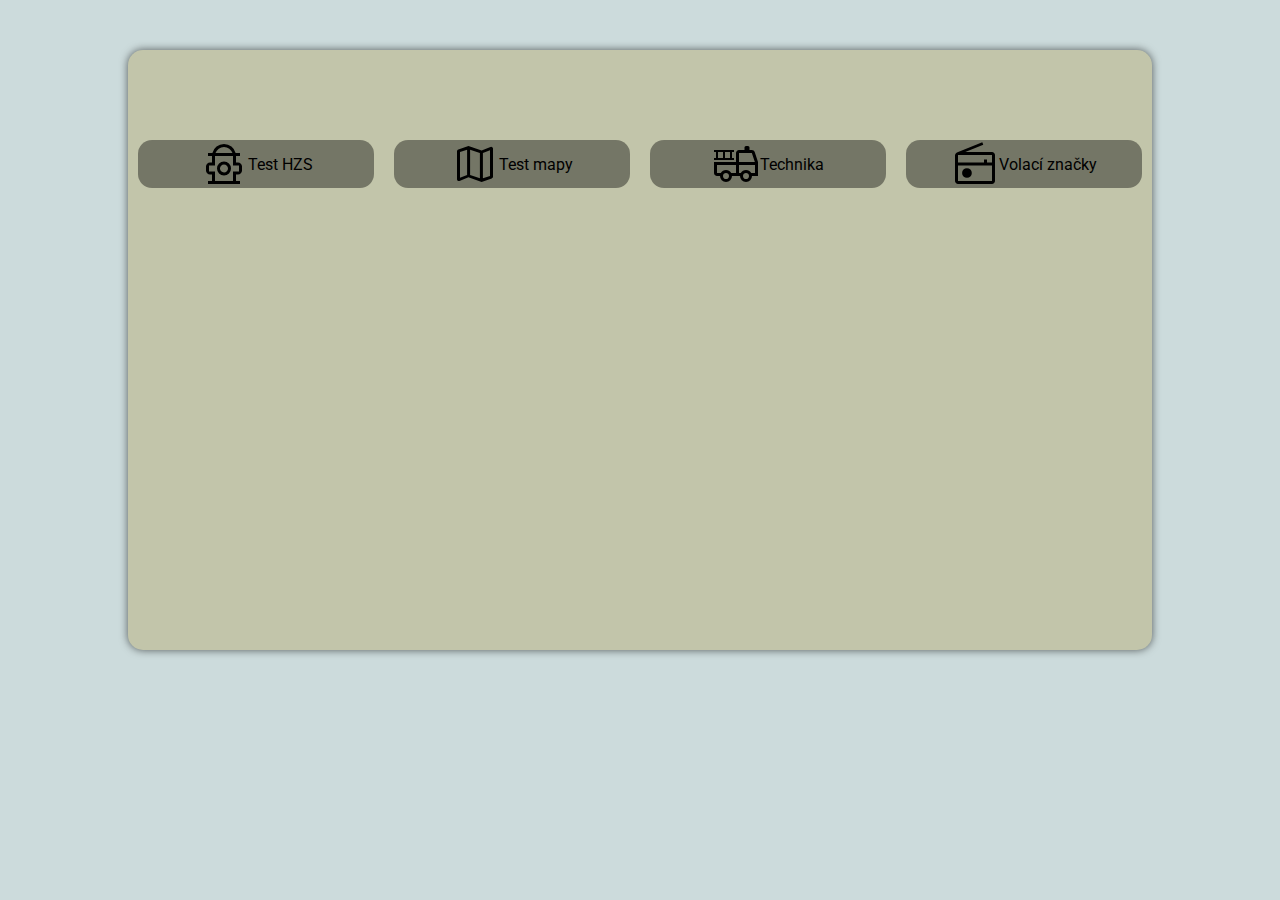
<file: index.html>
<!DOCTYPE html>
<html lang="en">
<head>
  <meta charset="UTF-8">
  <meta name="viewport" content="width=device-width, initial-scale=1.0">
  <link rel="stylesheet" href="styles/style.css">
  <link rel="preconnect" href="https://fonts.googleapis.com">
<link rel="preconnect" href="https://fonts.gstatic.com" crossorigin>
<link href="https://fonts.googleapis.com/css2?family=Roboto&display=swap" rel="stylesheet">
  <title>Document</title>
</head>
<body>
  <div class="pozadi">
    <div class="tlacitka">
      
        <a href="test-hzs.html">
          <img src="images/hydrant.svg">
          <span>Test HZS</span>
        </a>

        <a href="testy-mapy.html">
          <img src="images/map.svg">
          <span>Test mapy</span>
        </a>

        <a href="">
          <img src="images/truck.svg">
          <span>Technika</span>
        </a>

        <a href="">
          <img src="images/radio.svg">
          <span>Volací značky</span>
        </a>
      

      
    </div>
  </div>
  </div>
</body>
</html>
</file>
<file: styles/style.css>
* {
  margin: 0;
  padding: 0;
}

:root 



body {
  font-family: 'Roboto', sans-serif;
  display: flex;
  justify-content: center;
  padding-top: 50px;
  background-color: #ccdbdc;
}

.pozadi {
  width: 80%;
  height: 600px;
  background-color: #c2c5aa;
  border-radius: 15px;
  box-shadow: 0px 0px 8px rgba(0, 0, 0, .6); 
}

.tlacitka {
  display: grid;
  grid-template-columns: 1fr 1fr 1fr 1fr;
  padding-top: 80px;
}

a {
  display: flex;
  justify-content: center;
  align-items: center;
  text-decoration: none;
  background-color: rgba(0, 0, 0, .4);
  margin: 10px;
  border-radius: 14px;
  color: rgba(0, 0, 0, 1);
  
}

a:hover {
  background-color: rgba(0, 0, 0, .3);
  box-shadow: 0px 0px 6px rgba(0, 0, 0, .6);
  color: black;
  transition: 0.3s;
  
}





/* MOBILNI ZOBRAZENI */

@media (max-width: 780px) {
  .tlacitka {
    display: grid;
    grid-template-columns: 50%;
    justify-content: center;

    
  }

  a {
    display: flex;
    justify-content: start;
    width: 200px;
    
  }

  img {
    padding-left: 18px;
    padding-right: 18px;
  }

}
</file>
